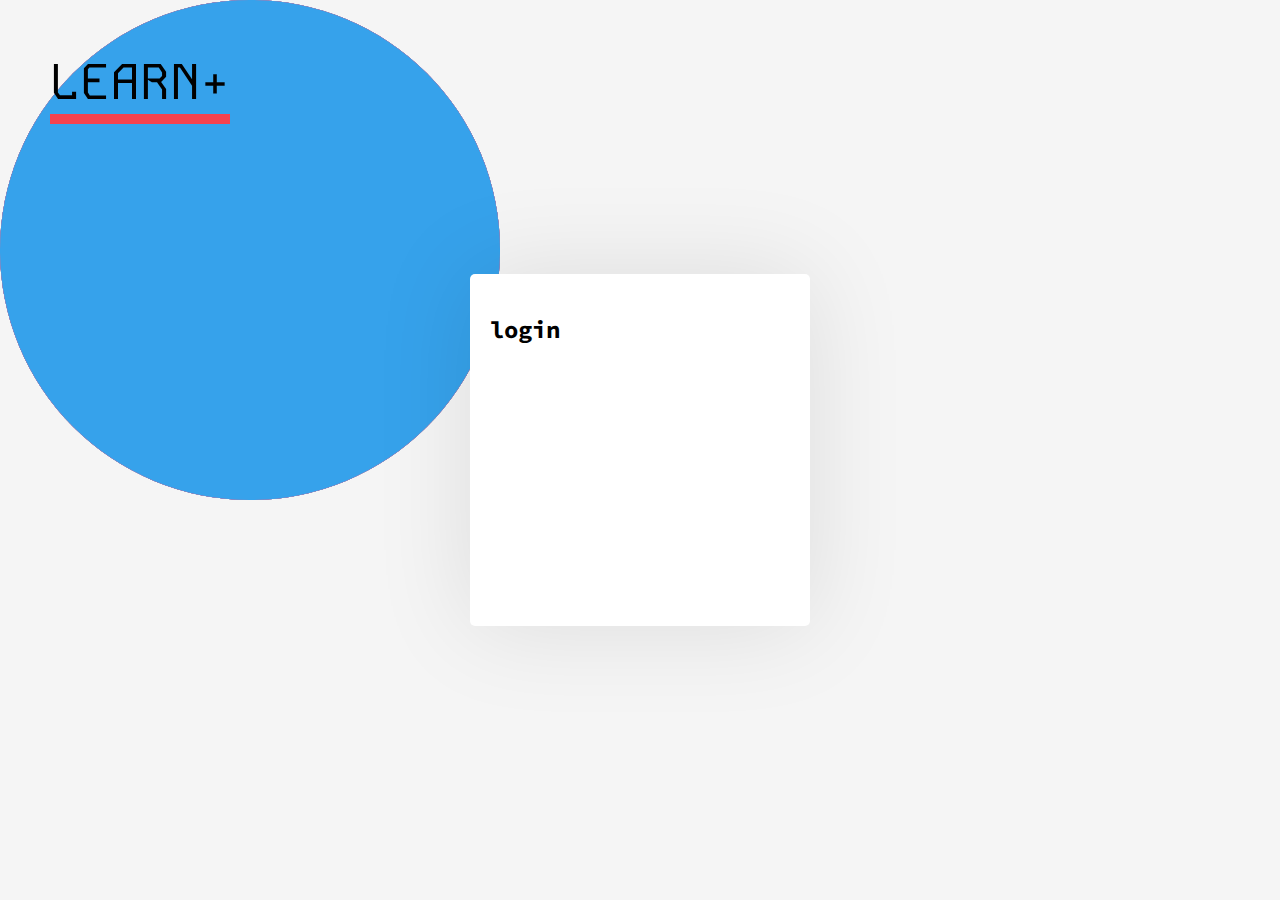
<file: login.html>
<html lang="en">
<head>
    <meta charset="UTF-8">
    <meta name="viewport" content="width=device-width, initial-scale=1.0">
    <title>Login</title>
    <link rel="stylesheet" href="login.css">
  <link rel="preconnect" href="https://fonts.googleapis.com">
<link rel="preconnect" href="https://fonts.gstatic.com" crossorigin>
<link href="https://fonts.googleapis.com/css2?family=Kode+Mono:wght@400..700&display=swap" rel="stylesheet">
 <link href="https://fonts.googleapis.com/css2?family=Source+Code+Pro:ital,wght@0,200..900;1,200..900&display=swap" rel="stylesheet">
</head>
<body>
    <div class="background-shapes">
        <!-- 15 adet dönen cisim -->
        <div class="shape circle"></div>
        <div class="shape square"></div>
        <div class="shape circle"></div>
        <div class="shape square"></div>
        <div class="shape circle"></div>
        <div class="shape square"></div>
        <div class="shape circle"></div>
        <div class="shape square"></div>
        <div class="shape circle"></div>
        <div class="shape square"></div>
        <!-- Diğer cisimleri ekleyebilirsiniz -->
    </div>
    <div class="container">
        <form class="login-form">
            <h2>login</h2>
            <label for="username">Username:</label>
            <input type="text" id="username" name="username" required>
            <label for="password">Password:</label>
            <input type="password" id="password" name="password" required>
            <button type="submit">Login</button>
            <p>Don't have an account? <a href="register.html">Register here</a>.</p>
        </form>
    </div>
  <div class=logo>LEARN+</div>
</body>
</html>
</file>
<file: login.css>
body {
    font-family: "Source Code Pro", sans-serif;
    margin: 0;
    padding: 0;
    display: flex;
    justify-content: center;
    align-items: center;
    height: 100vh;
    background-color: #f5f5f5;
}

.container {
    width: 300px;
    padding: 20px;
    background-color: #fff;
    border-radius: 5px;
    box-shadow: 0 0 10px rgba(0, 0, 0, 0.1);
    animation: fadeIn 1s ease;
}

.login-form {
    display: flex;
    flex-direction: column;
}

label {
    margin-bottom: 5px;
    opacity: 0;
    animation: fadeIn 1s ease forwards 0.5s;
}

input {
    padding: 10px;
    margin-bottom: 10px;
    border: 1px solid #ccc;
    border-radius: 3px;
    opacity: 0;
    animation: slideIn 1s ease forwards 0.8s, fadeIn 1s ease forwards 1.3s;
}

button {
    padding: 10px;
    background-color: #4caf50;
    color: #fff;
    border: none;
    border-radius: 3px;
    cursor: pointer;
    opacity: 0;
    animation: slideIn 1s ease forwards 1.8s, fadeIn 1s ease forwards 2.3s;
}

button:hover {
    background-color: #45a049;
}

p {
    margin-top: 15px;
    font-size: 14px;
    text-align: center;
    opacity: 0;
    animation: fadeIn 1s ease forwards 2.8s;
}

a {
    color: #4caf50;
}

@keyframes fadeIn {
    to {
        opacity: 1;
    }
}

@keyframes slideIn {
    to {
        transform: translateY(0);
    }
}


.background-shapes {
    position: absolute;
    width: 100%;
    height: 100%;
    z-index: -1;
    animation: rotateShapes 10s linear infinite, fadeIn 1s ease;
}

.shape {
    position: absolute;
    width: 500px;
    height: 500px;
    border-radius: 50%;
}

.circle,
.square,
.triangle {
    animation: floatShape 5s ease-in-out infinite alternate;
}

.circle {
    background-color: #ff6384;
}

.square {
    background-color: #36a2eb;
    transform: rotate(45deg);
}

.triangle {
    width: 0;
    height: 0;
    border-left: 10px solid transparent;
    border-right: 10px solid transparent;
    border-bottom: 17.32px solid #ffce56;
}

.container {
    position: relative;
    z-index: 1;
    width: 300px;
    padding: 20px;
    border-radius: 5px;
    box-shadow: 0 0 100px rgba(0, 0, 0, 0.1);
    animation: fadeIn 1s ease;
}

/* Diğer stillendirme kodları buraya gelecek */

@keyframes rotateShapes {
    to {
        transform: rotate(360deg);
    }
}

@keyframes fadeIn {
    to {
        opacity: 1;
    }
}

@keyframes floatShape {
    0%,
    100% {
        transform: translateY(0);
    }
    50% {
        transform: translateY(2px);
    }
}
.password{
  font-family:'Roboto';
}
.logo{
  position:absolute;
  left:50px;
  top:50px;
  font-family:"Kode Mono";
  font-size:50px;
  z-index:5;
}
.logo::after {
  content: "";
  position: absolute;
  bottom: -10px; /* Şeridi metnin altına yerleştirmek için bir miktar negatif değer kullanabilirsiniz */
  left: 0;
  width: 100%;
  height: 10px; /* Şerit yüksekliği */
  background-color: #f5424e; /* Şerit rengi */
  z-index: -1; /* Şeridi metnin altına yerleştirmek için z-index kullanabilirsiniz */
}
</file>
